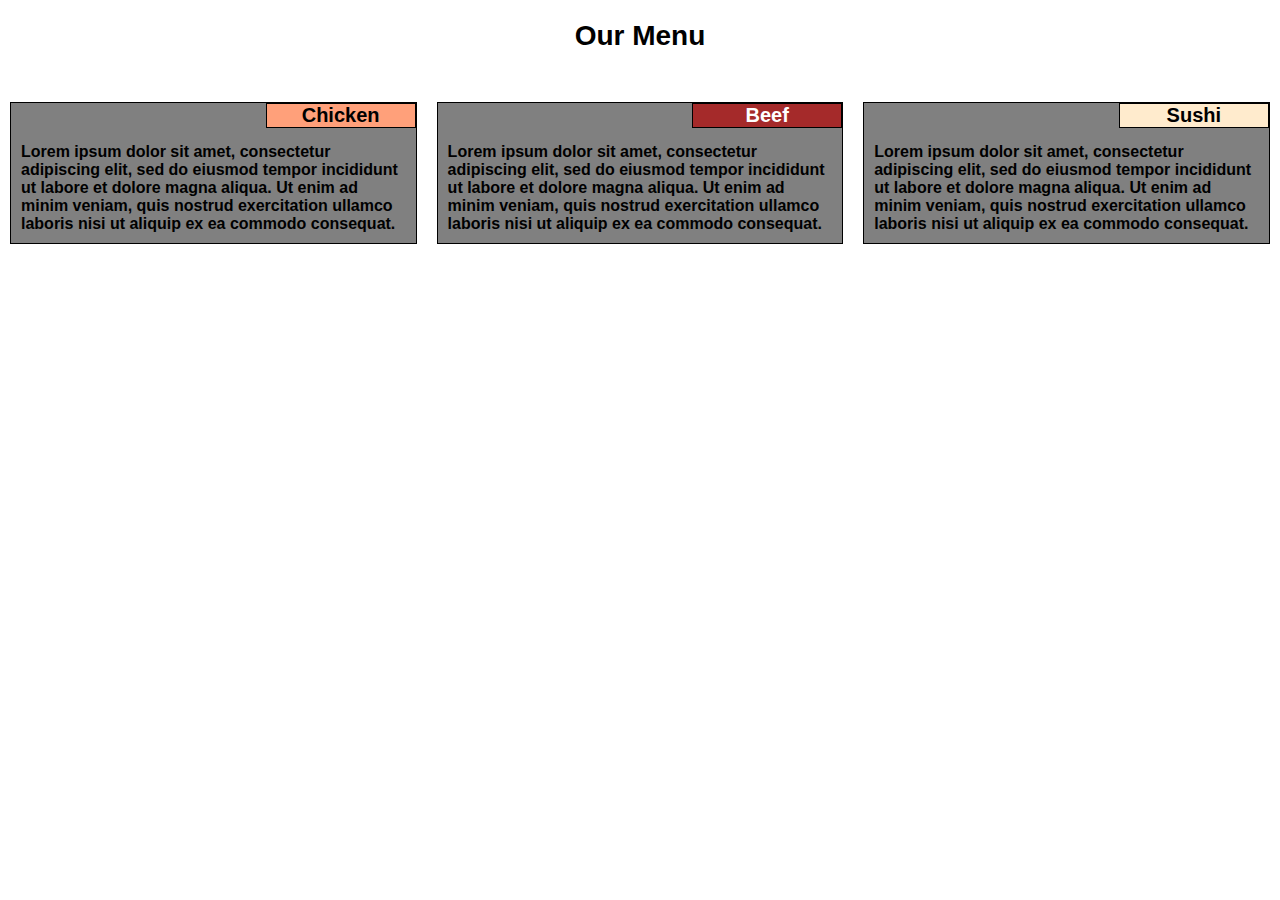
<file: module2-solution/index.html>
<!doctype html>
<html lang="en">
<head>
    <meta charset="utf-8">
    <meta name="viewport" content="width=device-width, initial-scale=1">
    <title>Module 2 Assignment</title>
    <link href="css/style.css" rel="stylesheet">
</head>
<body>
    <h1>Our Menu</h1>
    <div class="row">
        <div class = "col-lg-2 col-md-3">
            <div class="section">
                <h2 class="section-title" id="chicken">Chicken</h2>
                <p>	Lorem ipsum dolor sit amet, consectetur adipiscing elit, sed do eiusmod tempor incididunt ut labore et dolore magna aliqua. Ut enim ad minim veniam, quis nostrud exercitation ullamco laboris nisi ut aliquip ex ea commodo consequat. </p>
            </div>
        </div>
        <div class = "col-lg-2 col-md-3">
            <div class="section">
                <h2 class="section-title" id="beef">Beef</h2>
                <p>	Lorem ipsum dolor sit amet, consectetur adipiscing elit, sed do eiusmod tempor incididunt ut labore et dolore magna aliqua. Ut enim ad minim veniam, quis nostrud exercitation ullamco laboris nisi ut aliquip ex ea commodo consequat. </p>
            </div>
        </div>
        <div class = "col-lg-2 col-md-6">
            <div class="section">
                <h2 class="section-title" id="sushi">Sushi</h2>
                <p>	Lorem ipsum dolor sit amet, consectetur adipiscing elit, sed do eiusmod tempor incididunt ut labore et dolore magna aliqua. Ut enim ad minim veniam, quis nostrud exercitation ullamco laboris nisi ut aliquip ex ea commodo consequat. </p>
            </div>
        </div>
    </div>
</body>
</html>
</file>
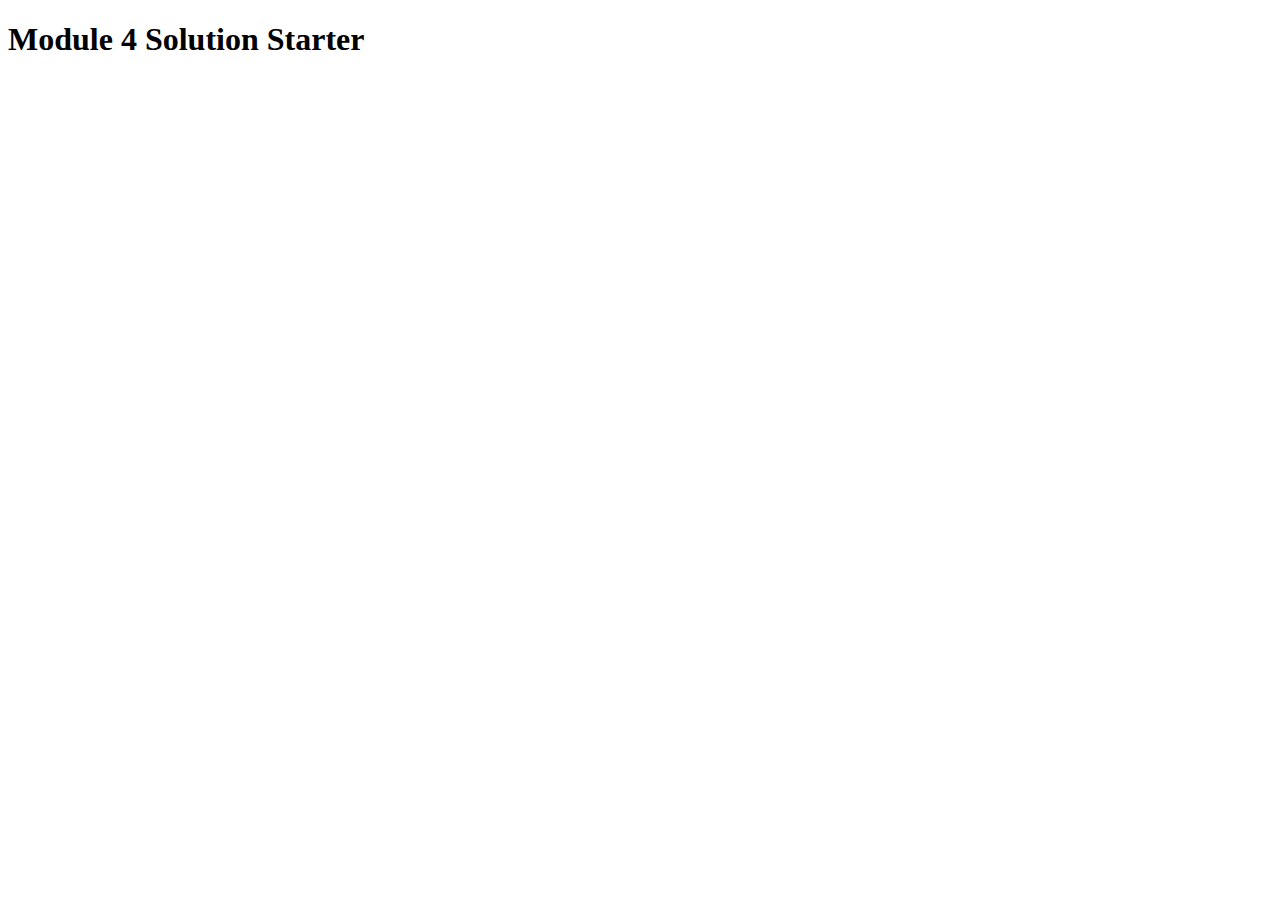
<file: module4-solution/index.html>
<!DOCTYPE html>
<html>
<head>
  <meta charset="utf-8">
  <title>Module 4 Solution Starter</title>
  <script>
    var names = []; // DO NOT REMOVE
  </script>
  <script src="SpeakHello.js"></script>
  <script src="SpeakGoodBye.js"></script>
  <script src="script.js"></script>
</head>
<body>
  <h1>Module 4 Solution Starter</h1>
</body>
</html>
</file>
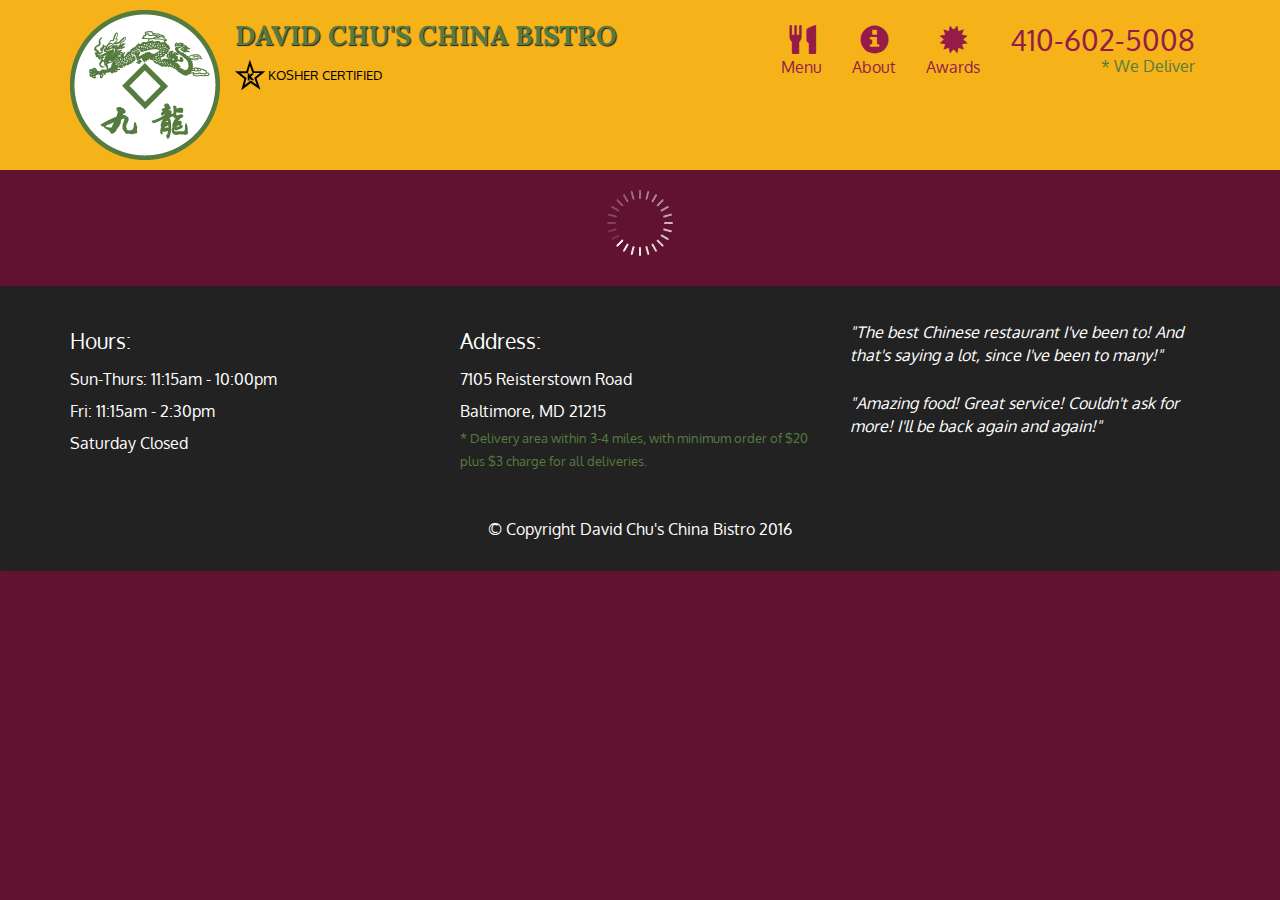
<file: module5-solution/index.html>
<!doctype html>
<html lang="en">
  <head>
    <meta charset="utf-8">
    <meta http-equiv="X-UA-Compatible" content="IE=edge">
    <meta name="viewport" content="width=device-width, initial-scale=1">
    <title>David Chu's China Bistro</title>
    <link rel="stylesheet" href="css/bootstrap.min.css">
    <link rel="stylesheet" href="css/styles.css">
    <link href='https://fonts.googleapis.com/css?family=Oxygen:400,300,700' rel='stylesheet' type='text/css'>
    <link href='https://fonts.googleapis.com/css?family=Lora' rel='stylesheet' type='text/css'>
  </head>
<body>
  <header>
    <nav id="header-nav" class="navbar navbar-default">
      <div class="container">
        <div class="navbar-header">
          <a href="index.html" class="pull-left visible-md visible-lg">
            <div id="logo-img" alt="Logo image"></div>
          </a>

          <div class="navbar-brand">
            <a href="index.html"><h1>David Chu's China Bistro</h1></a>
            <p>
              <img src="images/star-k-logo.png" alt="Kosher certification">
              <span>Kosher Certified</span>
            </p>
          </div>

          <button id="navbarToggle" type="button" class="navbar-toggle collapsed" data-toggle="collapse" data-target="#collapsable-nav" aria-expanded="false">
            <span class="sr-only">Toggle navigation</span>
            <span class="icon-bar"></span>
            <span class="icon-bar"></span>
            <span class="icon-bar"></span>
          </button>
        </div>
        
        <div id="collapsable-nav" class="collapse navbar-collapse">
           <ul id="nav-list" class="nav navbar-nav navbar-right">
            <li id="navHomeButton" class="visible-xs active">
              <a href="index.html">
                <span class="glyphicon glyphicon-home"></span> Home</a>
            </li>
            <li id="navMenuButton">
              <a href="#" onclick="$dc.loadMenuCategories();">
                <span class="glyphicon glyphicon-cutlery"></span><br class="hidden-xs"> Menu</a>
            </li>
            <li>
              <a href="#">
                <span class="glyphicon glyphicon-info-sign"></span><br class="hidden-xs"> About</a>
            </li>
            <li>
              <a href="#">
                <span class="glyphicon glyphicon-certificate"></span><br class="hidden-xs"> Awards</a>
            </li>
            <li id="phone" class="hidden-xs">
              <a href="tel:410-602-5008">
                <span>410-602-5008</span></a><div>* We Deliver</div>
            </li>
          </ul><!-- #nav-list -->
        </div><!-- .collapse .navbar-collapse -->
      </div><!-- .container -->
    </nav><!-- #header-nav -->
  </header>

  <div id="call-btn" class="visible-xs">
    <a class="btn" href="tel:410-602-5008">
    <span class="glyphicon glyphicon-earphone"></span>
    410-602-5008
    </a>
  </div>
  <div id="xs-deliver" class="text-center visible-xs">* We Deliver</div>

  <div id="main-content" class="container"></div>

  <footer class="panel-footer">
    <div class="container">
      <div class="row">
        <section id="hours" class="col-sm-4">
          <span>Hours:</span><br>
          Sun-Thurs: 11:15am - 10:00pm<br>
          Fri: 11:15am - 2:30pm<br>
          Saturday Closed
          <hr class="visible-xs">
        </section>
        <section id="address" class="col-sm-4">
          <span>Address:</span><br>
          7105 Reisterstown Road<br>
          Baltimore, MD 21215
          <p>* Delivery area within 3-4 miles, with minimum order of $20 plus $3 charge for all deliveries.</p>
          <hr class="visible-xs">
        </section>
        <section id="testimonials" class="col-sm-4">
          <p>"The best Chinese restaurant I've been to! And that's saying a lot, since I've been to many!"</p>
          <p>"Amazing food! Great service! Couldn't ask for more! I'll be back again and again!"</p>
        </section>
      </div>
      <div class="text-center">&copy; Copyright David Chu's China Bistro 2016</div>
    </div>
  </footer>

  <!-- jQuery (Bootstrap JS plugins depend on it) -->
  <script src="js/jquery-2.1.4.min.js"></script>
  <script src="js/bootstrap.min.js"></script>
  <script src="js/ajax-utils.js"></script>
  <script src="js/script.js"></script>
</body>
</html>
</file>
<file: module2-solution/css/style.css>
/* base styles */


* {
    font-family: 'Comic Sans MS', sans-serif;
    box-sizing: border-box;
    margin: 0;
    padding: 0;
}

h1 {
    font-size: 175%;
    font-weight: bold;
    text-align: center;
    margin-top: 20px;
    margin-bottom: 40px;
}

h2 {
    font-size: 125%;
     font-weight: bold;
    text-align: center;    
}

p {
    font-weight: 600;
    font-size: 100%;
    padding: 10px;
}

.section {
    background-color: gray;
    border-color: black;
    border-style: solid;
    border-width: 1px;
    position: relative;
    padding-top: 30px;
    margin: 10px;
}

.section-title {
    border-color: black;
    border-style: solid;
    border-width: 1px;
    width: 150px;
    position: absolute;
    top: 0;
    right: 0;
}

#chicken {
    background-color: lightsalmon;
    color: black;
}

#beef {
    background-color: brown;
    color: white;
}

#sushi {
    background-color: blanchedalmond;
    color: black;
}

/* Simple Responsive Framework. */
.row {
    width: 100%;
  }

/* desktop */
@media (min-width: 992px) {  
  .col-lg-1, .col-lg-2, .col-lg-3, .col-lg-4, .col-lg-5, .col-lg-6 {
    float: left;
  }
  .col-lg-1 {
    width: 16.66%;
  }
  .col-lg-2 {
    width: 33.33%;
  }
  .col-lg-3 {
    width: 50%;
  }
  .col-lg-4 {
    width: 66.66%;
  }
  .col-lg-5 {
    width: 83.33%;
  }
  .col-lg-6 {
    width: 100%;
  }
}
/* tablet */
@media (min-width: 768px) and (max-width: 991px) {
    .col-md-1, .col-md-2, .col-md-3, .col-md-4, .col-md-5, .col-md-6 {
        float: left;
      }
      .col-md-1 {
        width: 16.66%;
      }
      .col-md-2 {
        width: 33.33%;
      }
      .col-md-3 {
        width: 50%;
      }
      .col-md-4 {
        width: 66.66%;
      }
      .col-md-5 {
        width: 83.33%;
      }
      .col-md-6 {
        width: 100%;
      }    
}
/* mobile */
@media (max-width: 767px) {}
</file>
<file: module5-solution/css/styles.css>
body {
  font-size: 16px;
  color: #fff;
  background-color: #61122f;
  font-family: 'Oxygen', sans-serif;
}

/** HEADER **/
#header-nav {
  background-color: #f6b319;
  border-radius: 0;
  border: 0;
}

#logo-img {
  background: url('../images/restaurant-logo_large.png') no-repeat;
  width: 150px;
  height: 150px;
  margin: 10px 15px 10px 0;
}

.navbar-brand {
  padding-top: 25px;
}
.navbar-brand h1 { /* Restaurant name */
  font-family: 'Lora', serif;
  color: #557c3e;
  font-size: 1.5em;
  text-transform: uppercase;
  font-weight: bold;
  text-shadow: 1px 1px 1px #222;
  margin-top: 0;
  margin-bottom: 0;
  line-height: .75;
}
.navbar-brand a:hover, .navbar-brand a:focus {
  text-decoration: none;
}
.navbar-brand p { /* Kosher cert */
  color: #000;
  text-transform: uppercase;
  font-size: .7em;
  margin-top: 15px;
}
.navbar-brand p span { /* Star-K */
  vertical-align: middle;
}

#nav-list {
  margin-top: 10px;
}
#nav-list a {
  color: #951C49;
  text-align: center;
}
#nav-list a:hover {
  background: #E7E7E7;
}
#nav-list a span {
  font-size: 1.8em;
}

#phone {
  margin-top: 5px;
}
#phone a { /* Phone number */
  text-align: right;
  padding-bottom: 0;
}
#phone div { /* We Deliver */
  color: #557c3e;
  text-align: right;
  padding-right: 15px;
}

.navbar-header button.navbar-toggle, .navbar-header .icon-bar {
  border: 1px solid #61122f;
}
.navbar-header button.navbar-toggle {
  clear: both;
  margin-top: -30px;
}
/* END HEADER */

/* FOOTER */
.panel-footer {
  margin-top: 30px;
  padding-top: 35px;
  padding-bottom: 30px;
  background-color: #222;
  border-top: 0;
}
.panel-footer div.row {
  margin-bottom: 35px;
}
#hours, #address {
  line-height: 2;
}
#hours > span, #address > span {
  font-size: 1.3em;
}
#address p {
  color: #557c3e;
  font-size: .8em;
  line-height: 1.8;
}
#testimonials {
  font-style: italic;
}
#testimonials p:nth-child(2) {
  margin-top: 25px;
}
/* END FOOTER */



/* HOME PAGE */
.container .jumbotron {
  box-shadow: 0 0 50px #3F0C1F;
  border: 2px solid #3F0C1F;
}

#menu-tile, #specials-tile, #map-tile {
  height: 250px;
  width: 100%;
  margin-bottom: 15px;
  position: relative;
  border: 2px solid #3F0C1F;
  overflow: hidden;
}
#menu-tile:hover, #specials-tile:hover, #map-tile:hover {
  box-shadow: 0 1px 5px 1px #cccccc;
}
#menu-tile {
  background: url('../images/menu-tile.jpg') no-repeat;
  background-position: center;
}
#specials-tile {
  background: url('../images/specials-tile.jpg') no-repeat;
  background-position: center;
}
#menu-tile span, #specials-tile span, #map-tile span {
  position: absolute;
  bottom: 0;
  right: 0;
  width: 100%;
  text-align: center;
  font-size: 1.6em;
  text-transform: uppercase;
  background-color: #000;
  color: #fff;
  opacity: .8;
}
/* END HOME PAGE */

/* MENU CATEGORIES PAGE */
.category-tile { 
  position: relative;
  border: 2px solid #3F0C1F;
  overflow: hidden;
  width: 200px;
  height: 200px;
  margin: 0 auto 15px;
}
.category-tile span {
  position: absolute;
  bottom: 0;
  right: 0;
  width: 100%;
  text-align: center;
  font-size: 1.2em;
  text-transform: uppercase;
  background-color: #000;
  color: #fff;
  opacity: .8;
}
.category-tile:hover {
  box-shadow: 0 1px 5px 1px #cccccc;
}

#menu-categories-title + div {
  margin-bottom: 50px;
}
/* END MENU CATEGORIES PAGE */

/* SINGLE CATEGORY PAGE */
.menu-item-tile {
  margin-bottom: 25px;
}
.menu-item-tile hr {
  width: 80%;
}
.menu-item-tile .menu-item-price {
  font-size: 1.1em;
  text-align: right;
  margin-top: -15px;
  margin-right: -15px;
}
.menu-item-tile .menu-item-price span {
  font-size: .6em;
}
.menu-item-photo {
  position: relative;
  border: 2px solid #3F0C1F; 
  overflow: hidden;
  padding: 0;
  margin-right: -15px;
  margin-left: auto;
  margin-bottom: 20px;
  max-width: 250px;
}
.menu-item-photo div {
  position: absolute;
  bottom: 0;
  right: 0;
  width: 80px;
  background-color: #557c3e;
  text-align: center;
}
.menu-item-description {
  padding-right: 30px;
}
h3.menu-item-title {
  margin: 0 0 10px;
}
.menu-item-details {
  font-size: .9em;
  font-style: italic;
}
/* END SINGLE CATEGORY PAGE */


/********** Large devices only **********/
@media (min-width: 1200px) {
  .container .jumbotron {
    background: url('../images/jumbotron_1200.jpg') no-repeat;
    height: 675px;
  }
}

/********** Medium devices only **********/
@media (min-width: 992px) and (max-width: 1199px) {
  /* Header */
  #logo-img {
    background: url('../images/restaurant-logo_medium.png') no-repeat;
    width: 100px;
    height: 100px;
    margin: 5px 5px 5px 0;
  }
  /* End Header */

  /* Home Page */
  .container .jumbotron {
    background: url('../images/jumbotron_992.jpg') no-repeat;
    height: 558px;
  }
  /* End Home Page */
}

/********** Small devices only **********/
@media (min-width: 768px) and (max-width: 991px) {
  /* Home Page */
  .container .jumbotron {
    background: url('../images/jumbotron_768.jpg') no-repeat;
    height: 432px;
  }
  /* End Home Page */
}

/********** Extra small devices only **********/
@media (max-width: 767px) {
  /* Header */
  .navbar-brand {
    padding-top: 10px;
    height: 80px;
  }
  .navbar-brand h1 { /* Restaurant name */
    padding-top: 10px;
    font-size: 5vw; /* 1vw = 1% of viewport width */
  }
  .navbar-brand p { /* Kosher cert */
    font-size: .6em;
    margin-top: 12px;
  }
  .navbar-brand p img { /* Star-K */
    height: 20px;
  }

  #collapsable-nav a { /* Collapsed nav menu text */
    font-size: 1.2em;
  }
  #collapsable-nav a span { /* Collapsed nav menu glyph */
    font-size: 1em;
    margin-right: 5px;
  }

  #call-btn > a {
    font-size: 1.5em;
    display: block;
    margin: 0 20px;
    padding: 10px;
    border: 2px solid #fff;
    background-color: #f6b319;
    color: #951c49;
  }
  #xs-deliver {
    margin-top: 5px;
    font-size: .7em;
    letter-spacing: .1em;
    text-transform: uppercase;
  }
  /* End Header */

  /* Footer */
  .panel-footer section {
    margin-bottom: 30px;
    text-align: center;
  }
  .panel-footer section:nth-child(3) {
    margin-bottom: 0; /* margin already exists on the whole row */
  }
  .panel-footer section hr {
    width: 50%;
  }
  /* End Footer */

  /* Home Page */
  .container .jumbotron {
    margin-top: 30px;
    padding: 0;
  }
  #menu-tile, #specials-tile {
    width: 360px;
    margin: 0 auto 15px;
  }

  .menu-item-photo {
    margin-right: auto;
  }
  .menu-item-tile .menu-item-price {
    text-align: center;
  }
  .menu-item-description {
    text-align: center;;
  }
}


/********** Super extra small devices Only :-) (e.g., iPhone 4) **********/
@media (max-width: 479px) {
  /* Header */
  .navbar-brand h1 { /* Restaurant name */
    padding-top: 5px;
    font-size: 6vw;
  }
  /* End Header */
  
  /* Home page */
  #menu-tile, #specials-tile {
    width: 280px;
    margin: 0 auto 15px;
  }

  .col-xxs-12 {
    position: relative;
    min-height: 1px;
    padding-right: 15px;
    padding-left: 15px;
    float: left;
    width: 100%;
  }
}
</file>
